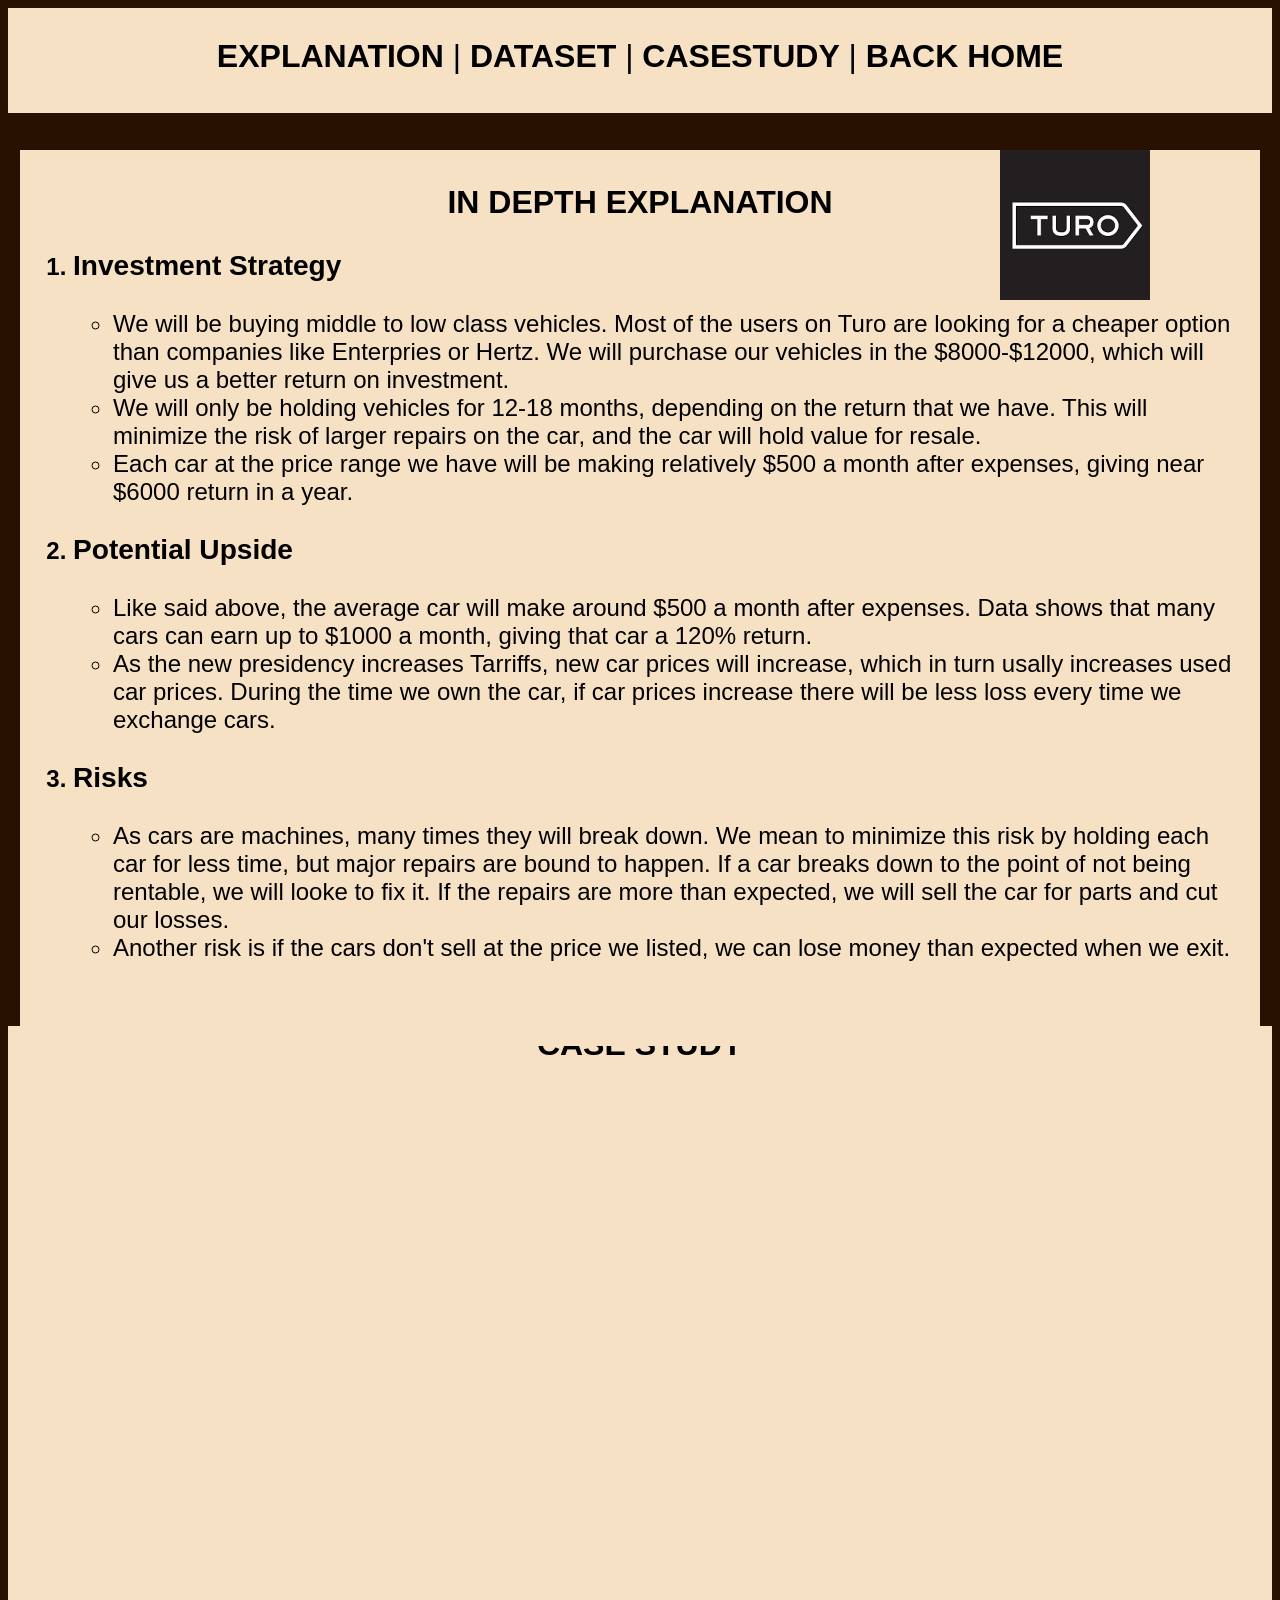
<file: Investment2.html>
<!DOCTYPE html>
<html lang="en">
    <head>
        <meta charset="UTF-8" />
        <title>In Depth Investment Analysis</title>
        <link href="css/investment.css" rel="stylesheet" />
    </head>
    <body>
    
        <div class="header rounded">
            <a href="#plan">EXPLANATION</a> |
            <a href="#tab">DATASET</a> |
            <a href="#case">CASESTUDY</a> |
            <a href="index.html">BACK HOME</a>
        </div>
        <img src="assets/img/Turo.png" id="plan" height="150" alt="Turo" style="position: absolute; top: 150px; left: 1000px" class="img rounded">
        <div class="common explanation rounded">
        
        <span class="center"><b><h1>IN DEPTH EXPLANATION</h1></b></span>
        
        <ol class="fancy-list">
            <li><h3><strong>Investment Strategy</strong></h3></li>
                <ul>
                    <li style="font-display: ">We will be buying middle to low class vehicles. Most of the users on Turo are looking for a cheaper option than companies like Enterpries or Hertz. We will purchase our vehicles in the $8000-$12000, which will give us a better return on investment.</li>
                    <li>We will only be holding vehicles for 12-18 months, depending on the return that we have. This will minimize the risk of larger repairs on the car, and the car will hold value for resale.</li>
                    <li>Each car at the price range we have will be making relatively $500 a month after expenses, giving near $6000 return in a year.</li>
                </ul>
            <li><h3><strong>Potential Upside</strong></h3></li>
                <ul>
                    <li>Like said above, the average car will make around $500 a month after expenses. Data shows that many cars can earn up to $1000 a month, giving that car a 120% return.</li>
                    <li>As the new presidency increases Tarriffs, new car prices will increase, which in turn usally increases used car prices. During the time we own the car, if car prices increase there will be less loss every time we exchange cars.</li>
                </ul>
            <li><h3><strong>Risks</strong></h3></li>
                <ul>
                    <li>As cars are machines, many times they will break down. We mean to minimize this risk by holding each car for less time, but major repairs are bound to happen. If a car breaks down to the point of not being rentable, we will looke to fix it. If the repairs are more than expected, we will sell the car for parts and cut our losses.</li>
                    <li>Another risk is if the cars don't sell at the price we listed, we can lose money than expected when we exit.</li>
                </ul>
            
            
        </ol>
        
        </div>
        
        <br><br><br><br><br><br><br><br><br><br><br><br><br><br><br><br><br><br><br><br><br><br><br><br><br><br><br><br><br><br><br><br><br><br><br><br><br><br><br><br><br><br><br><br><br><br><br><br>
        <div class="tableau" id="tab">l</div>
        <div style="top: 1000px">
            <div class='tableauPlaceholder' id='viz1744439381089' style='position: relative; padding-top: 10px'><noscript>
            <a href='#'>
            <img alt='Average RIO ' src='https:&#47;&#47;public.tableau.com&#47;static&#47;images&#47;
            Ca&#47;CarData_17444393517440&#47;Sheet1&#47;1_rss.png' style='border: none' />
            </a>
            </noscript><object class='tableauViz'  style='display:none;'>
            <param name='host_url' value='https%3A%2F%2Fpublic.tableau.com%2F' /> 
            <param name='embed_code_version' value='3' /> <param name='site_root' value='' />
            <param name='name' value='CarData_17444393517440&#47;Sheet1' />
            <param name='tabs' value='no' /><param name='toolbar' value='yes' />
            <param name='static_image' value='https:&#47;&#47;public.tableau.com&#47;static&#47;
            images&#47;Ca&#47;CarData_17444393517440&#47;Sheet1&#47;1.png' /> 
            <param name='animate_transition' value='yes' />
            <param name='display_static_image' value='yes' />
            <param name='display_spinner' value='yes' />
            <param name='display_overlay' value='yes' />
            <param name='display_count' value='yes' />
            <param name='language' value='en-US' />
            <param name='filter' value='publish=yes' />
            </object>
            </div>           
            <script type='text/javascript'>           
                var divElement = document.getElementById('viz1744439381089');        
                var vizElement = divElement.getElementsByTagName('object')[0];               
                vizElement.style.width='100%';vizElement.style.height=(divElement.offsetWidth*0.75)+'px';       
                var scriptElement = document.createElement('script');               
                scriptElement.src = 'https://public.tableau.com/javascripts/api/viz_v1.js';              
                vizElement.parentNode.insertBefore(scriptElement, vizElement);         
            </script>
        </div>
        
      <div class="casestudy center" id="case">

        <h1>CASE STUDY</h1>

    <iframe
        width="1120" 
        height="620" 
        src="https://www.youtube.com/embed/cLYuPhxkZhg" 
        title="YouTube video player" 
        frameborder="0" 
        allow="accelerometer; autoplay; clipboard-write; encrypted-media; gyroscope; picture-in-picture; web-share" 
        allowfullscreen>
    </iframe>
    </div>
    </body>
</html>
</file>
<file: css/investment.css>
body {
    background-color: #281100;
    font-family:Verdana, Geneva, Tahoma, sans-serif;
}

.common {
    background-color: #cccccc;
    border: solid #f6e1c5;
    position: absolute;
}


.explanation {
     top: 150px;
    left: 20px;
    right: 20px;
    height: 870px;
    padding: 10px;
    z-index: 2;
    border-bottom: solid, 1px, #cccccc;
    background-color: #f6e1c5;
    z-index: 1
}

.rounded {
  border-radius: var(--bs-border-radius);
}

.center {
    text-align: center;
}

.fancy-list {
  list-style-type: decimal;
  font-size: 1.5em;
  font-weight: bold;
}

.fancy-list ul {
  font-size: 1em;       /* resets the size */
  font-weight: normal;  /* turns off bold */
}

.header {
    background-color: #f6e1c5;
    height: 75px;
    top: 30px;
    padding-top: 30px;
    font-size: xx-large;
    color: black;
    text-align: center;
}
.header a {
    color: black;
    text-decoration: none;
    font-weight: bold;
    
}
.header a:hover {
    text-decoration: underline;
}
.casestudy {
    height 500px;
    top: 1500px;
    background-color: #f6e1c5;
}

.img {
    z-index: 2
}

.tableau {
    top: 50%;
    color: #281100;
}
</file>
